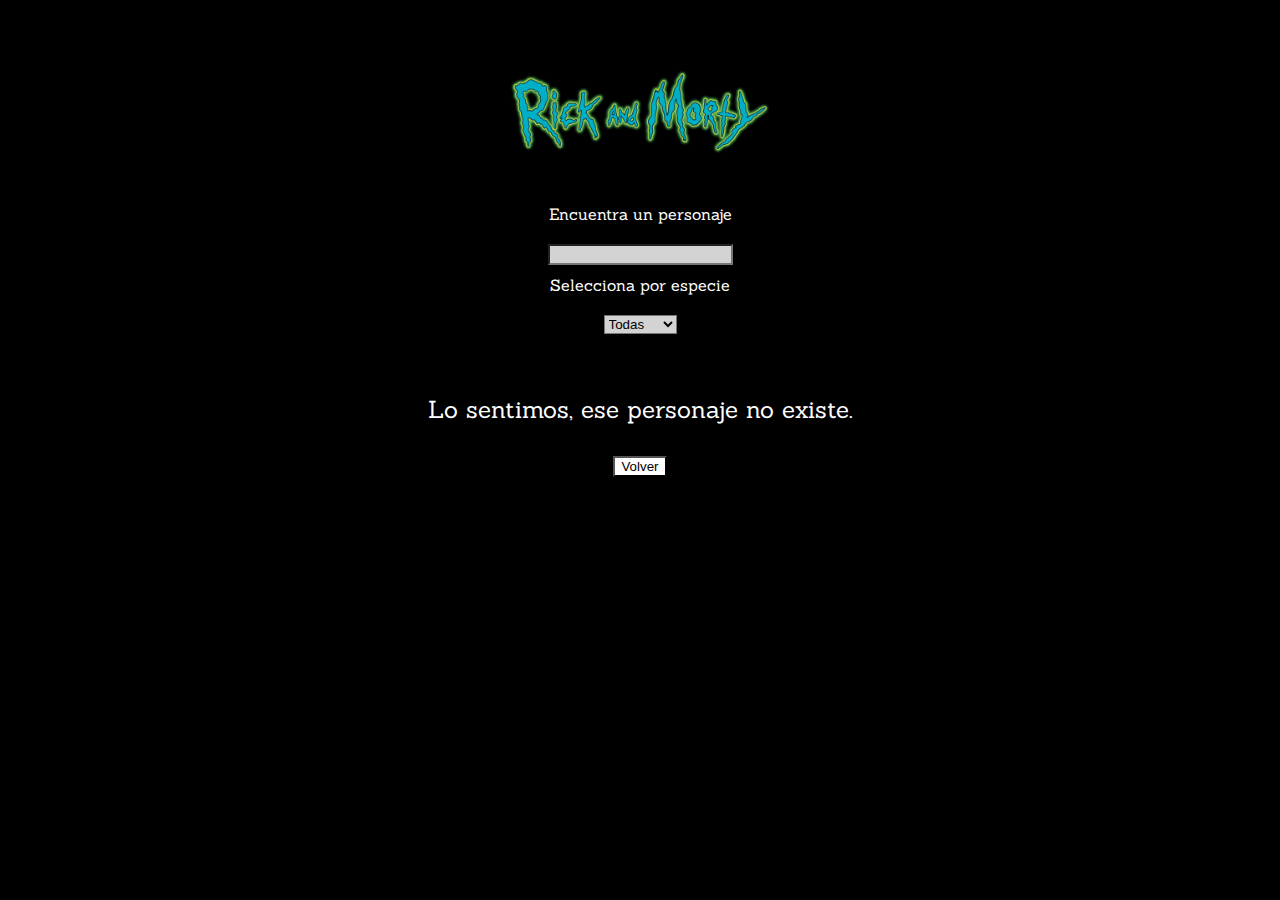
<file: docs/index.html>
<!doctype html><html lang="en"><head><meta charset="utf-8"/><link rel="preconnect" href="https://fonts.googleapis.com"/><link rel="preconnect" href="https://fonts.gstatic.com" crossorigin/><link href="https://fonts.googleapis.com/css2?family=Creepster&display=swap" rel="stylesheet"/><link rel="preconnect" href="https://fonts.googleapis.com"/><link rel="preconnect" href="https://fonts.gstatic.com" crossorigin/><link href="https://fonts.googleapis.com/css2?family=Creepster&family=Sanchez&display=swap" rel="stylesheet"/><title>React Starter Kit</title><link href="./static/css/main.81a0006c.chunk.css" rel="stylesheet"></head><body><noscript>You need to enable JavaScript to run this app.</noscript><div id="root"></div><script>!function(e){function t(t){for(var n,a,i=t[0],l=t[1],f=t[2],p=0,s=[];p<i.length;p++)a=i[p],Object.prototype.hasOwnProperty.call(o,a)&&o[a]&&s.push(o[a][0]),o[a]=0;for(n in l)Object.prototype.hasOwnProperty.call(l,n)&&(e[n]=l[n]);for(c&&c(t);s.length;)s.shift()();return u.push.apply(u,f||[]),r()}function r(){for(var e,t=0;t<u.length;t++){for(var r=u[t],n=!0,i=1;i<r.length;i++){var l=r[i];0!==o[l]&&(n=!1)}n&&(u.splice(t--,1),e=a(a.s=r[0]))}return e}var n={},o={1:0},u=[];function a(t){if(n[t])return n[t].exports;var r=n[t]={i:t,l:!1,exports:{}};return e[t].call(r.exports,r,r.exports,a),r.l=!0,r.exports}a.m=e,a.c=n,a.d=function(e,t,r){a.o(e,t)||Object.defineProperty(e,t,{enumerable:!0,get:r})},a.r=function(e){"undefined"!=typeof Symbol&&Symbol.toStringTag&&Object.defineProperty(e,Symbol.toStringTag,{value:"Module"}),Object.defineProperty(e,"__esModule",{value:!0})},a.t=function(e,t){if(1&t&&(e=a(e)),8&t)return e;if(4&t&&"object"==typeof e&&e&&e.__esModule)return e;var r=Object.create(null);if(a.r(r),Object.defineProperty(r,"default",{enumerable:!0,value:e}),2&t&&"string"!=typeof e)for(var n in e)a.d(r,n,function(t){return e[t]}.bind(null,n));return r},a.n=function(e){var t=e&&e.__esModule?function(){return e.default}:function(){return e};return a.d(t,"a",t),t},a.o=function(e,t){return Object.prototype.hasOwnProperty.call(e,t)},a.p="./";var i=this["webpackJsonpreact-starter-kit"]=this["webpackJsonpreact-starter-kit"]||[],l=i.push.bind(i);i.push=t,i=i.slice();for(var f=0;f<i.length;f++)t(i[f]);var c=l;r()}([])</script><script src="./static/js/2.40c26017.chunk.js"></script><script src="./static/js/main.ba905cc9.chunk.js"></script></body></html>
</file>
<file: docs/static/css/main.81a0006c.chunk.css>
body{box-sizing:border-box}body,h1,h2,h3,h4,h5,h6,p,ul{margin:0;padding:0}.card{display:inline-block;text-decoration:none;border:50px;margin:20px}.card_picture{width:200px;background-color:#00b0c9}.card_description{margin-bottom:0}.card_description_title{padding-top:5px}.card_description_text,.card_description_title{color:#fff;background-color:#00b0c9;padding-left:10px}.card_description_text{padding-bottom:5px}.list{list-style-type:none;display:flex;flex-direction:row;justify-content:center;align-items:center;flex-wrap:wrap}.unknown_message{margin-top:50px;font-size:24px;margin-bottom:30px}.unknown_container,.unknown_message{text-align:center}.unknown_container_link{color:#fff;text-decoration:none;margin-left:10px}.unknown_container_button{color:#000;background-color:#fff}.unknown_container_arrow{height:15px}.form{display:flex;flex-direction:column;justify-content:center;align-items:center}.form_input{margin-top:20px;margin-bottom:10px;background:#d3d3d3}.detail{text-align:center;margin-top:100px}.detail_container{margin-bottom:10px;font-size:17px}.detail_container_link{color:#fff;text-decoration:none;margin-left:10px}.detail_arrow{height:15px}.detail_list{list-style-type:none;text-align:left;display:inline-block;margin:15px}.title{width:260px;display:block;margin:70px auto 50px}*{background-color:#000}* .all{font-family:"Sanchez",serif;color:#fff}
/*# sourceMappingURL=main.81a0006c.chunk.css.map */
</file>
